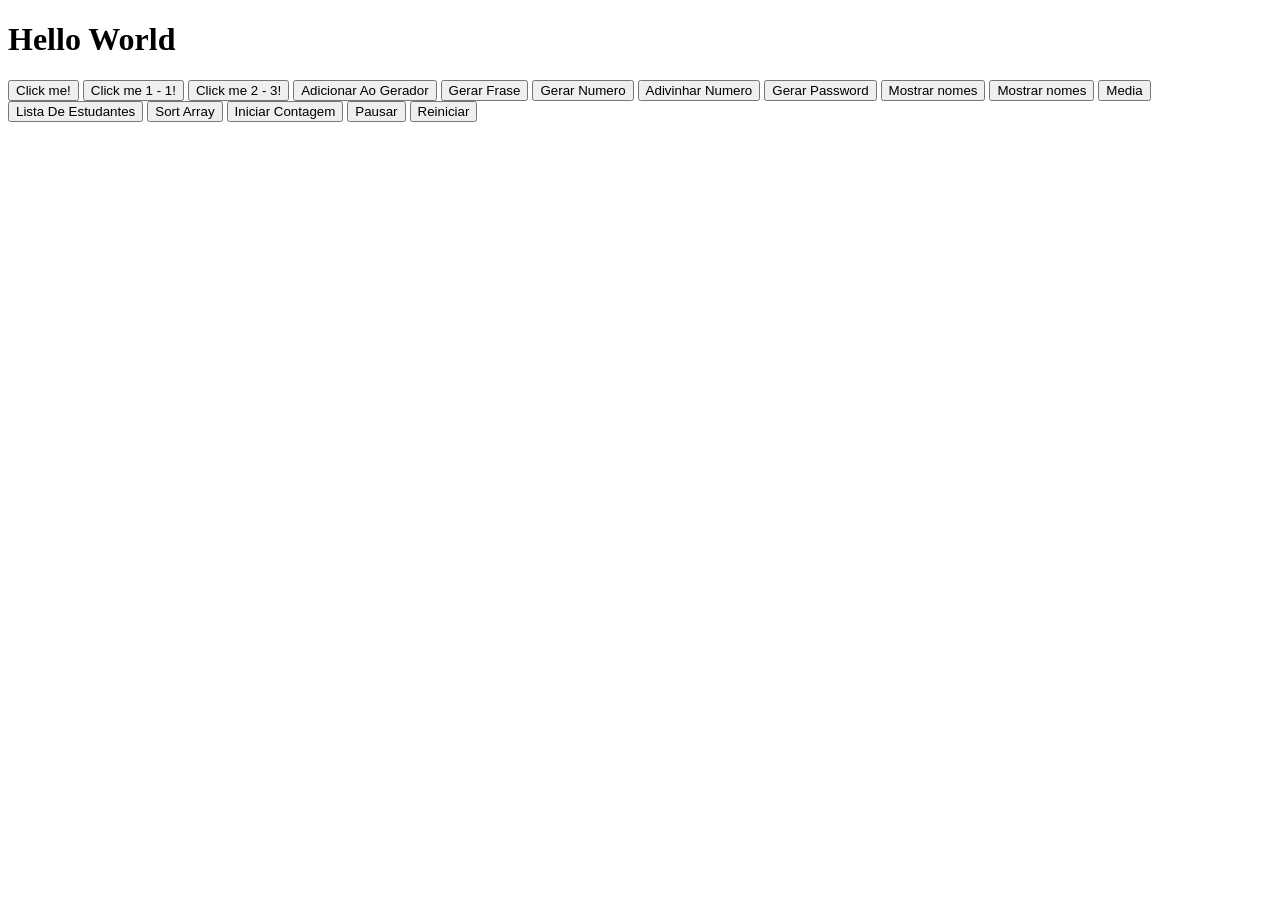
<file: backEnd/index.html>
<!DOCTYPE html>
<html lang="en">
<head>
    <meta charset="UTF-8">
    <meta name="viewport" content="width=device-width, initial-scale=1.0">
    <title>JS SD 2025</title>
    <!-- <script src="./js/script.js" defer></script> -->
    <script src="./js/newscript.js" defer></script>
    <script src="./js/tarefa.js" defer></script>
    <script src="./js/tarefa2.js" defer></script>
</head>
<body>
    <h1>Hello World</h1>
    <button onclick="rant(message)">Click me!</button>
    <button onclick="isSnakeEyes(1, 1)">Click me 1 - 1!</button>
    <button onclick="isSnakeEyes(2, 3)">Click me 2 - 3!</button>
    <button onclick="addToArray()">Adicionar Ao Gerador</button>
    <button onclick="gerarFrase()">Gerar Frase</button>
    <button onclick="generateNumber()">Gerar Numero</button>
    <button onclick="guessNumber()">Adivinhar Numero</button>
    <button onclick="gerarPassword()">Gerar Password</button>
    <button onclick="mostrarNome(estudantes)">Mostrar nomes</button>
    <button onclick="aprovados(estudantes)">Mostrar nomes</button>
    <button onclick="media(estudantes)">Media</button>
    <button onclick="gerarLista(estudantes)">Lista De Estudantes</button>
    <button onclick="sortArray(estudantes)">Sort Array</button>
    <button onclick="timeDown()">Iniciar Contagem</button>
    <button onclick="pauseTime()">Pausar</button>
    <button onclick="timeReset()">Reiniciar</button>
</body>
</html>
</file>
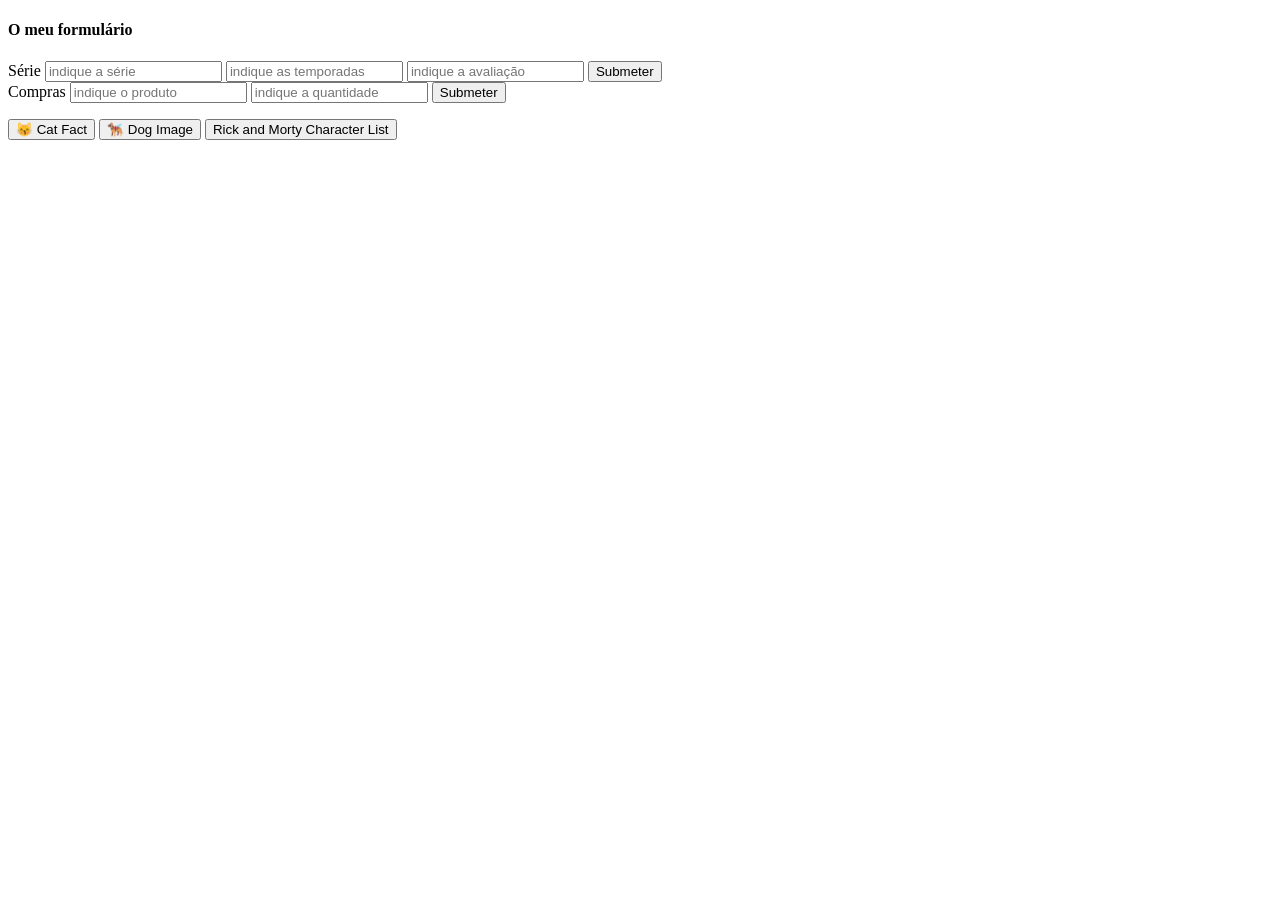
<file: backEnd/teste.html>
<!DOCTYPE html>
<html lang="en">
<head>
    <meta charset="UTF-8">
    <meta name="viewport" content="width=device-width, initial-scale=1.0">
    <title>Document</title>
    <script src="scriptteste.js" defer></script>
</head>
<body>
    <h4>O meu formulário</h4>
  <form action="/rotadobackendquetrabalhaosdadosdaseries" id="tvshows">
    <label for="">Série</label>
    <input placeholder="indique a série" name="tvName"/>
    <input placeholder="indique as temporadas" name="seasons"/>
    <input placeholder="indique a avaliação" name="score"/>
    <button>Submeter</button>
  </form>

  <form action="" id="groceries">
    <label for="">Compras</label>
    <input placeholder="indique o produto" name="produto"/>
    <input placeholder="indique a quantidade" name="quantidade"/>
    <button>Submeter</button>
  </form>

  <ul id="list"></ul>

  <button id="cat-fact">😽 Cat Fact</button>
  <button id="dog-image">🐕‍🦺 Dog Image</button>
  <button id="rick-morty">Rick and Morty Character List</button>
</body>
</html>
</file>
